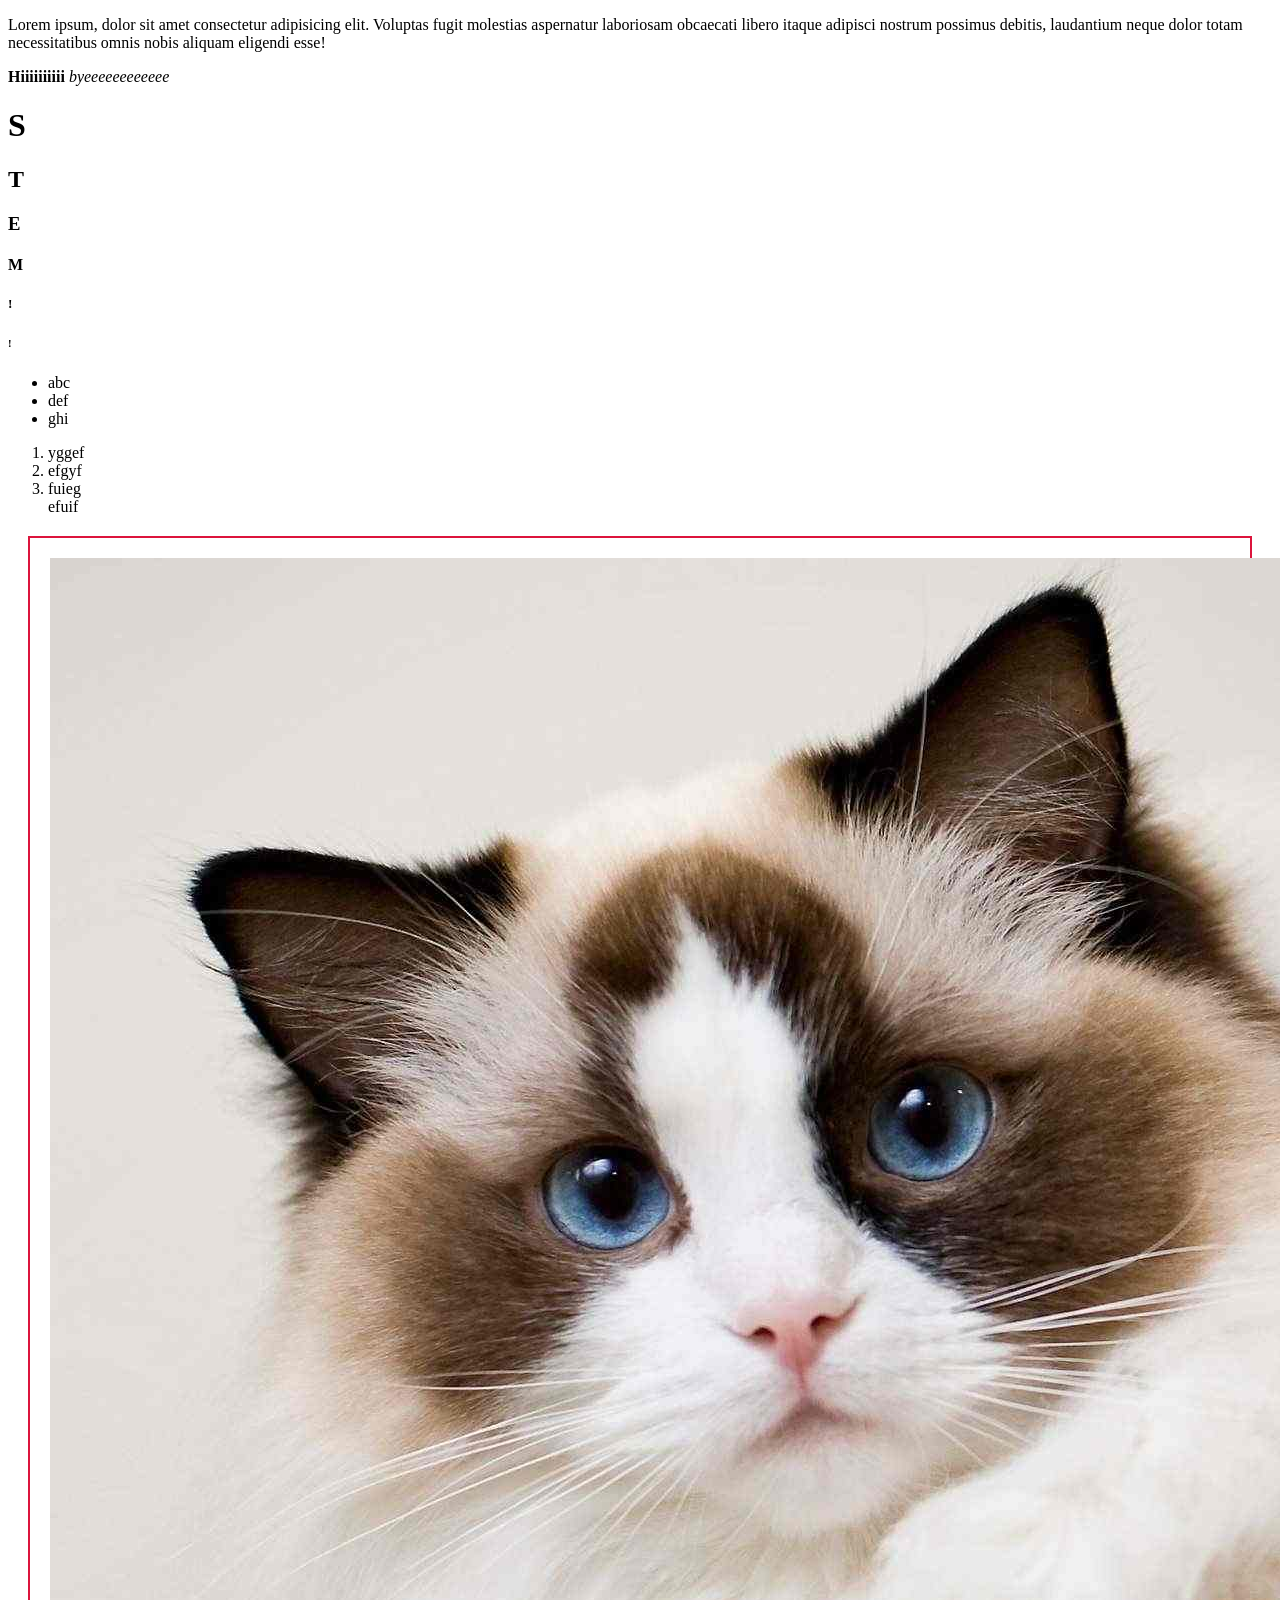
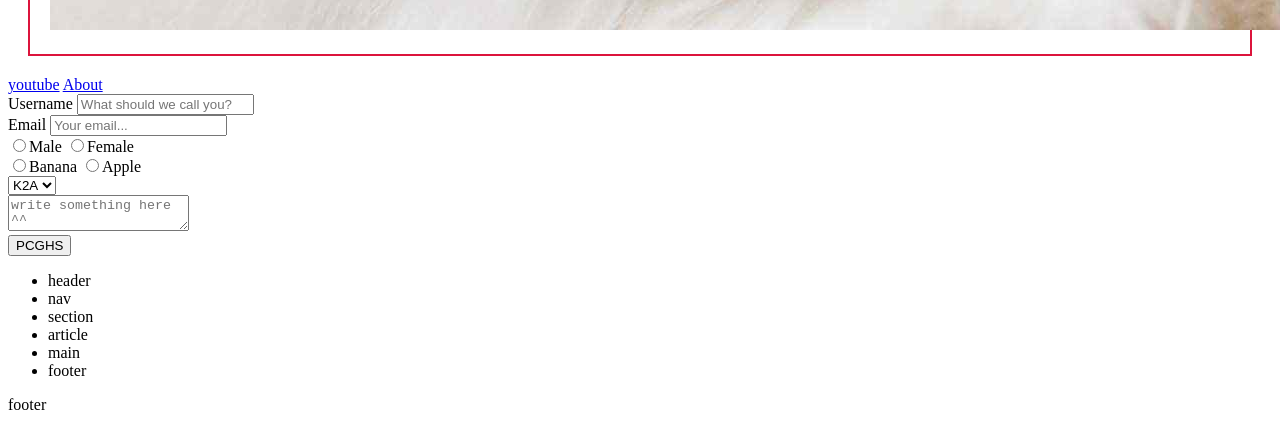
<file: index.html>
<!DOCTYPE html>
<html>
    <head>
        <!-- <style>
          h1{
            Color:Orange;
          }
          P{
            Color:Slategrey;
          }
          
        </style> -->
        <link rel = "Stylesheet" href="Styles.css">
        <title>Learning HTML</title>
    </head>
    <body>
      <article>
       <p>Lorem ipsum, dolor sit amet consectetur adipisicing elit. Voluptas fugit molestias aspernatur laboriosam obcaecati libero itaque adipisci nostrum possimus debitis, laudantium neque dolor totam necessitatibus omnis nobis aliquam eligendi esse!</p>
       </article>
       <strong>Hiiiiiiiiii</strong>
       <em>byeeeeeeeeeeee</em>
       <header>
       <h1>S</h1>
       <h2>T</h2>
       <h3>E</h3>
       <h4>M</h4>
       <h5>!</h5>
       <h6>!</h6>
       </header>

       <section>
       <ul>
        <li>abc</li>
        <li>def</li>
        <li>ghi</li>
       </ul>

       <ol>
        <li>yggef</li>
        <li>efgyf</li>
        <li>fuieg<br>efuif</li>
       </ol>

       <div>
        <img src="ragdoll.jpg" alt="a picture of a cat">
       </div>
       </section>

       <nav>
       <a href="https://youtube.com">youtube</a>
       <a href="about.html">About</a>
       </nav>

       <main>
       <form>
        <label id="username">Username</label>
        <input type="text" id="username" placeholder="What should we call you?" required>
        <br>
        <label id="email">Email</label>
        <input type="email" id="email" placeholder="Your email...">

        <br>
        <input type="radio" name="gender" value="male">Male
        <input type="radio" name="gender" value="female">Female
        <br>
        <input type="radio" name="fruit" value="banana">Banana
        <input type="radio" name="fruit" value="apple">Apple
        <br>

        <select name="class" id="class">
            <option value="k2a">K2A</option>
            <option value="k2b">K2B</option>
            <option value="k2c">K2C</option>
        </select>

        <br>
        <textarea name="bio" id="bio" col="30" row="10" placeholder="write something here ^^"></textarea>
        <br>
        <input type="submit" value="PCGHS">
       </form>
       </main>

       <ul>
        <li>header</li>
        <li>nav</li>
        <li>section</li>
        <li>article</li>
        <li>main</li>
        <li>footer</li>
       </ul>

       <footer>
        <p>footer</p>
       </footer>
    </body>
</html>
</file>
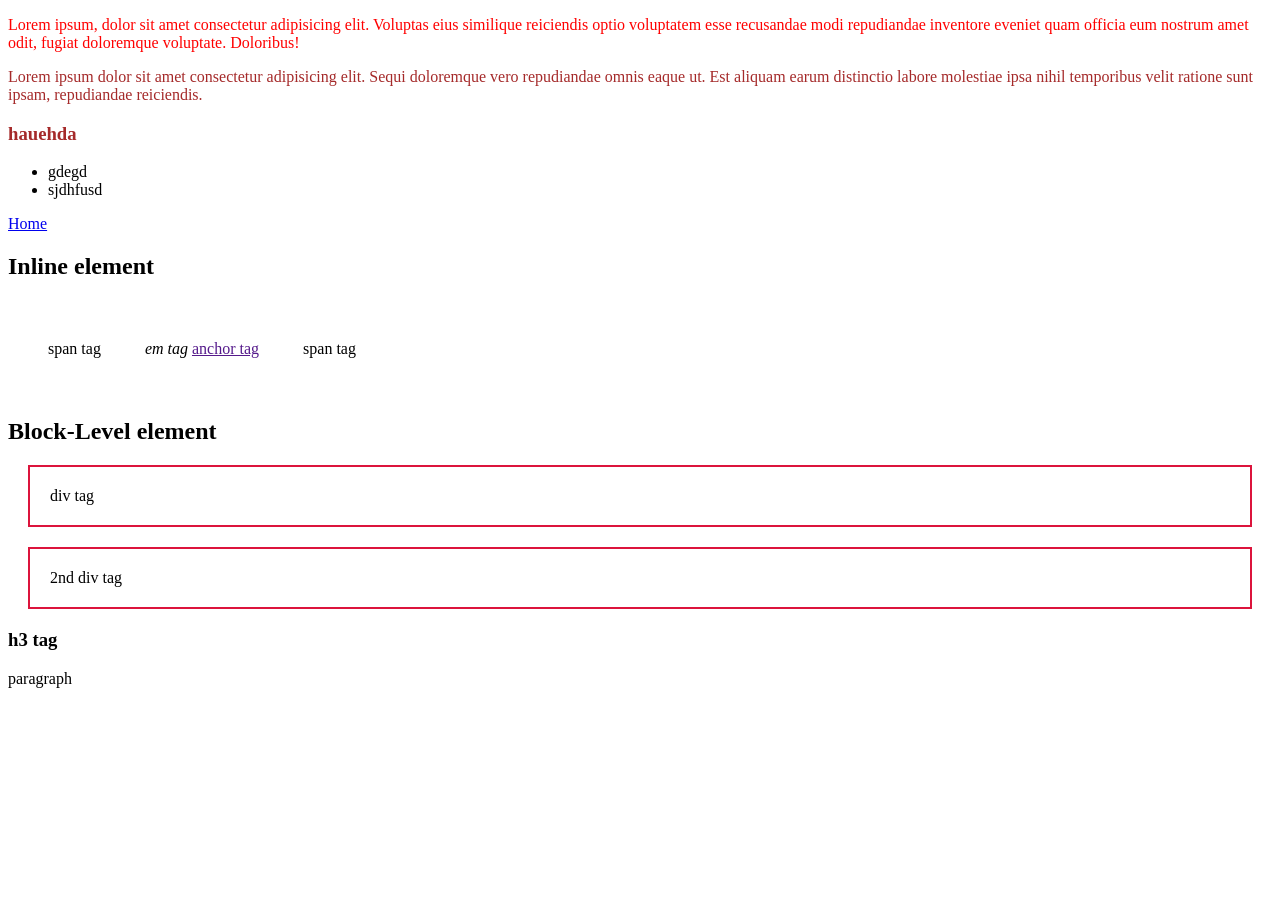
<file: about.html>
<!DOCTYPE html>
<html lang="en">
<html>
    <head>
        <link rel = "Stylesheet" href="Styles.css">
        <title>About</title>
    </head>
    <body>
        <p class="error">Lorem ipsum, dolor sit amet consectetur adipisicing elit. Voluptas eius similique reiciendis optio voluptatem esse recusandae modi repudiandae inventore eveniet quam officia eum nostrum amet odit, fugiat doloremque voluptate. Doloribus!</p>
        <p class="success">Lorem ipsum dolor sit amet consectetur adipisicing elit. Sequi doloremque vero repudiandae omnis eaque ut. Est aliquam earum distinctio labore molestiae ipsa nihil temporibus velit ratione sunt ipsam, repudiandae reiciendis.</p>
        <h3 class="success feedback">hauehda</h3>
        <ul>
            <li>gdegd</li>
            <li>sjdhfusd</li>
        </ul>
        <a href="index.html">Home</a>
        <header>
            <h2>Inline element</h2>
        </header>
        <span>span tag</span>
        <em>em tag</em>
        <a href="">anchor tag</a>
        <span>span tag</span>

        <h2>Block-Level element</h2>

        <div>div tag</div>
        <div>2nd div tag</div>
        <h3>h3 tag</h3>
        <p>paragraph</p>


    </body>
</html>
</file>
<file: Styles.css>
span{
    display:inline-block;
    margin:20px;
    padding:20px;
}

div{
    border:2px solid crimson;
    margin:20px;
    padding:20px;
}

.error{
    color:red;
}

.success{
    color:brown;
}
</file>
